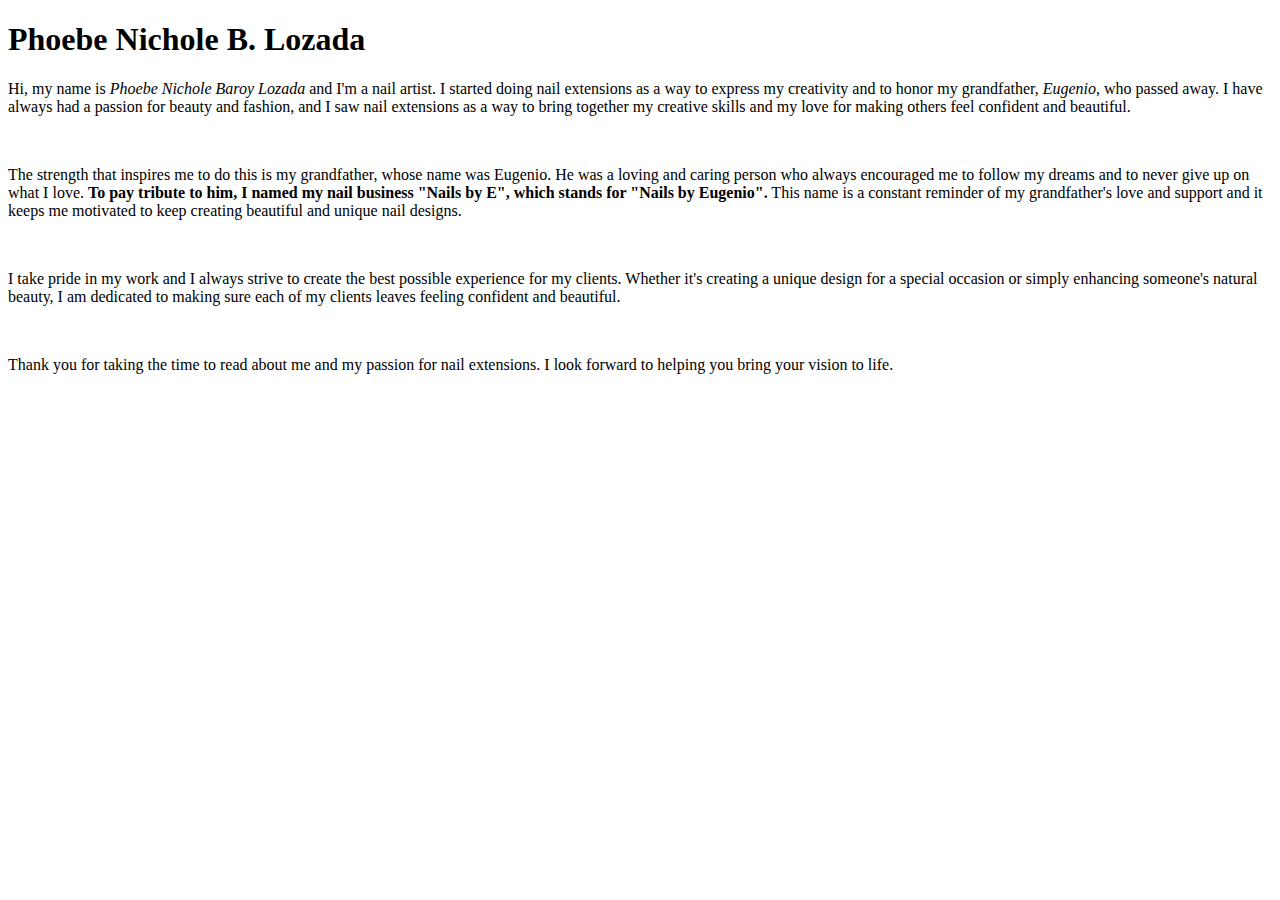
<file: HTML1/aboutme.html>
<!DOCTYPE html>
<html lang="en">
  <head>
    <meta charset="UTF-8" />
    <meta http-equiv="X-UA-Compatible" content="IE=edge" />
    <meta name="viewport" content="width=device-width, initial-scale=1.0" />
    <title>About Me</title>
  </head>
  <body>
    <h1>Phoebe Nichole B. Lozada</h1>
    <p>
      Hi, my name is <em>Phoebe Nichole Baroy Lozada</em> and I'm a nail artist.
      I started doing nail extensions as a way to express my creativity and to
      honor my grandfather, <em>Eugenio</em>, who passed away. I have always had
      a passion for beauty and fashion, and I saw nail extensions as a way to
      bring together my creative skills and my love for making others feel
      confident and beautiful.
    </p>
    <br />
    <p>
      The strength that inspires me to do this is my grandfather, whose name was
      Eugenio. He was a loving and caring person who always encouraged me to
      follow my dreams and to never give up on what I love.
      <strong
        >To pay tribute to him, I named my nail business "Nails by E", which
        stands for "Nails by Eugenio".</strong
      >
      This name is a constant reminder of my grandfather's love and support and
      it keeps me motivated to keep creating beautiful and unique nail designs.
    </p>
    <br />
    <p>
      I take pride in my work and I always strive to create the best possible
      experience for my clients. Whether it's creating a unique design for a
      special occasion or simply enhancing someone's natural beauty, I am
      dedicated to making sure each of my clients leaves feeling confident and
      beautiful.
    </p>
    <br />
    <p>
      Thank you for taking the time to read about me and my passion for nail
      extensions. I look forward to helping you bring your vision to life.
    </p>
  </body>
</html>
</file>
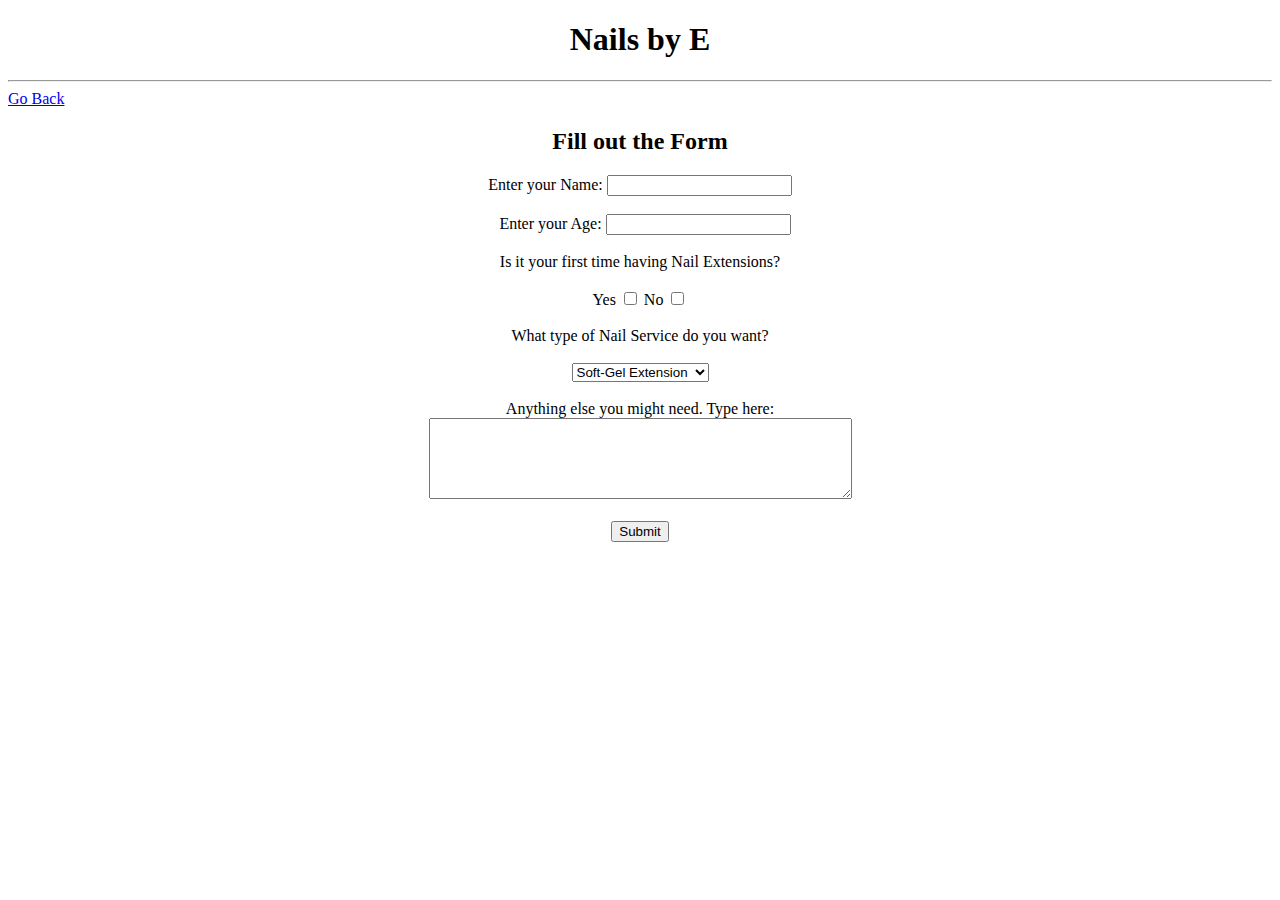
<file: HTML1/submission.html>
<!DOCTYPE html>
<html lang="en">
  <head>
    <meta charset="UTF-8" />
    <meta http-equiv="X-UA-Compatible" content="IE=edge" />
    <meta name="viewport" content="width=device-width, initial-scale=1.0" />
    <title>Schedule Form</title>
  </head>
  <body>
    <link rel="stylesheet" href="form.css" />
    <form action="formsub.html" method="get">
      <h1>Nails by E</h1>
      <hr />
      <a href="/index.html">
        <span class="back">Go Back</span>
      </a>
      <section class="name-info">
        <h2>Fill out the Form</h2>
        <label for="name">Enter your Name:</label>
        <input type="text" name="name" id="name" required />
      </section>
      <br />
      <section class="age">
        <label for="age">Enter your Age:</label>
        <input type="text" name="age" id="age" required pattern="[13-100]" />
      </section>
      <br />
      <section class="choice">
        <span>Is it your first time having Nail Extensions?</span>
        <br />
        <br />
        <label for="yes">Yes</label>
        <input type="checkbox" name="yes" id="yes" value="yes" required />
        <label for="no">No</label>
        <input type="checkbox" name="no" id="no" value="no" required />
      </section>
      <br />
      <section class="service-type">
        <label for="type">What type of Nail Service do you want?</label>
        <br />
        <br />
        <select name="type" id="type">
          <option value="soft-gel">Soft-Gel Extension</option>
          <option value="poly-gel">Poly-Gel Extension</option>
          <option value="extension removal">Extension Removal</option>
          <option value="nail design">Nail Design</option>
        </select>
      </section>
      <br />
      <section class="additional-info">
        <label for="additional">Anything else you might need. Type here:</label>
        <br />
        <textarea
          name="additional"
          id="additional"
          cols="50"
          rows="5"
        ></textarea>
      </section>
      <br />
      <section class="submission">
        <input type="submit" value="Submit" />
      </section>
      <br />
    </form>
  </body>
</html>
</file>
<file: HTML1/form.css>
h1{
    text-align: center;
}
h2{
    text-align: center;
}
.name-info{
    text-align: center;
    
}
.age{
    text-align: center;
    margin-left: 10px;
}
.choice{
    text-align: center;
}
.service-type{
    text-align: center;
}
.additional-info{
    text-align: center;
}
.submission{
    text-align: center;
}

#img-form{
  margin: 18%;
  float: top;
  position: top;
}
#other-app{
    text-align: end;
    float: right;
}
</file>
